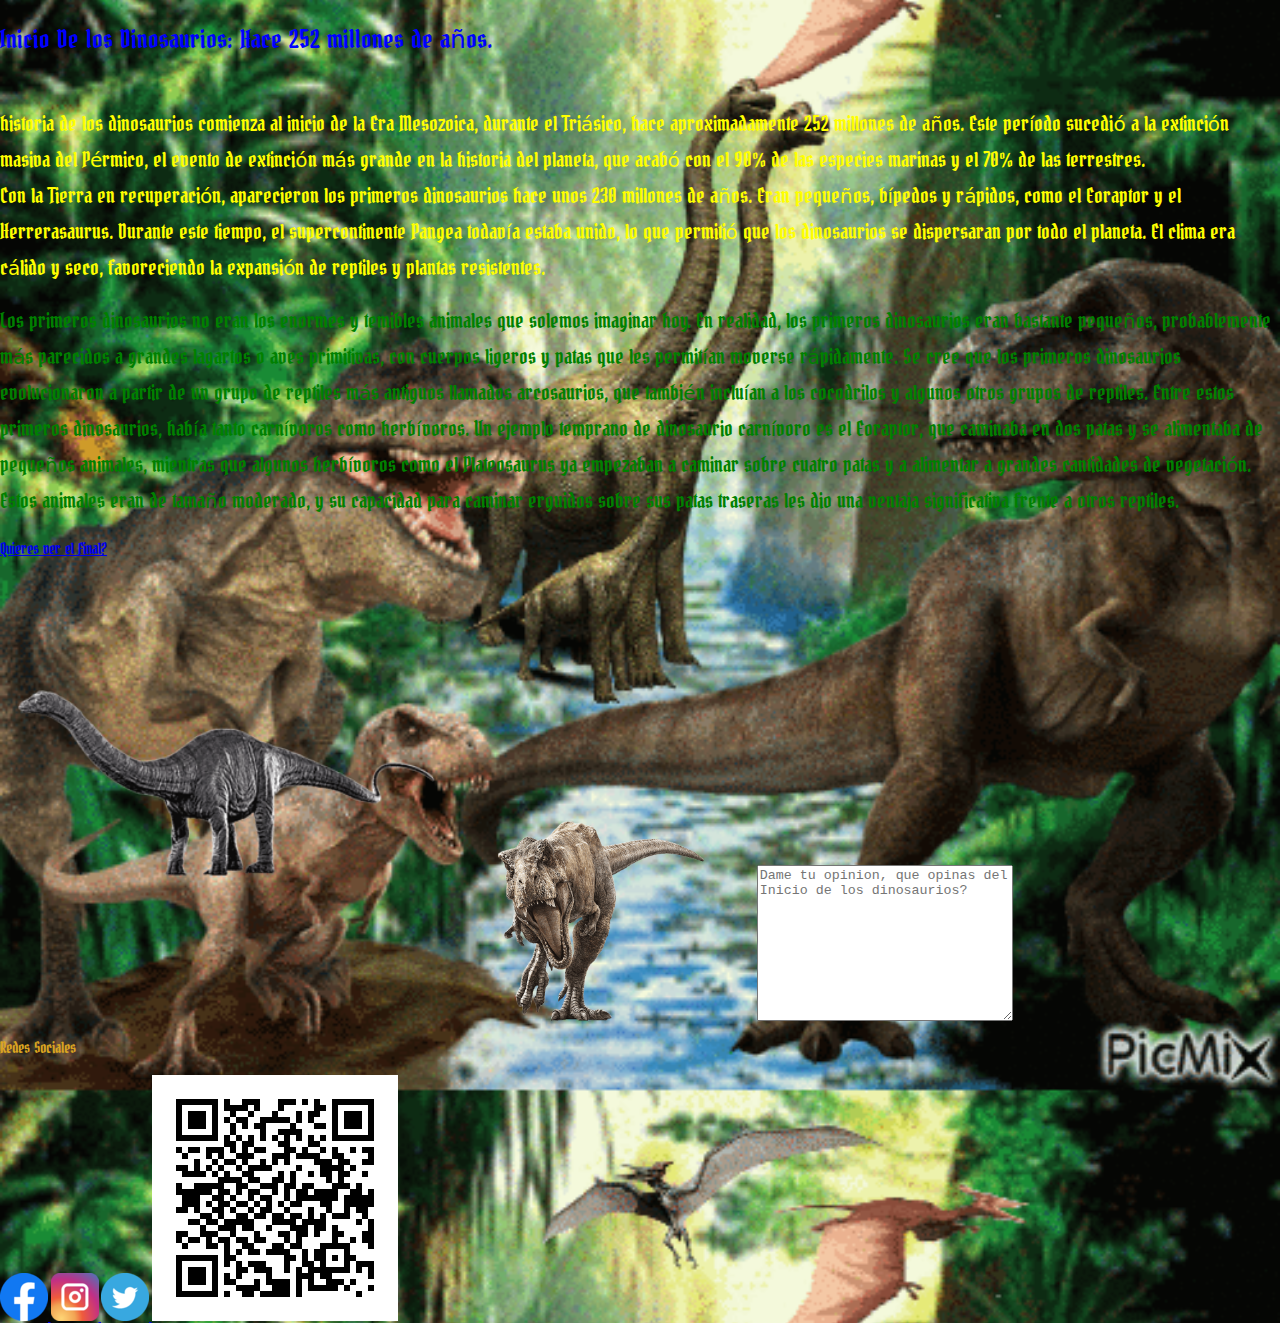
<file: Index.html>
<!DOCTYPE html>
<html lang="es">
<head>
    <meta name="author" content="Christoher Cajas">
    <meta charset="UTF-8">
    <meta name="viewport" content="width=device-width, initial-scale=1.0">
    <link rel="icon" type="img/png" href="img/dinosaur_icon_125609.png">
    <link rel="preconnect" href="https://fonts.googleapis.com">
    <link rel="preconnect" href="https://fonts.gstatic.com" crossorigin>
    <link href="https://fonts.googleapis.com/css2?family=Bokor&display=swap" rel="stylesheet">
    <link rel="stylesheet" href="Css/Style1.css">
    <title>Dinosaurios</title>
</head>
<body>
    <div class="Navegador">
        <h1 class="Din">Inicio De los Dinosaurios: Hace 252 millones de años.</h1>
            <br>
            <h2 class="Texto1 h5">historia de los dinosaurios comienza al inicio de la Era Mesozoica, durante el Triásico, hace aproximadamente 252 millones de años. Este período sucedió a la extinción masiva del Pérmico, el evento de extinción más grande en la historia del planeta, que acabó con el 90% de las especies marinas y el 70% de las terrestres.
                <br>
                Con la Tierra en recuperación, aparecieron los primeros dinosaurios hace unos 230 millones de años. Eran pequeños, bípedos y rápidos, como el Eoraptor y el Herrerasaurus. Durante este tiempo, el supercontinente Pangea todavía estaba unido, lo que permitió que los dinosaurios se dispersaran por todo el planeta. El clima era cálido y seco, favoreciendo la expansión de reptiles y plantas resistentes.
                    <br>
                <h2 class="Texto5 h5"><span>Los primeros dinosaurios no eran los enormes y temibles animales que solemos imaginar hoy. En realidad, los primeros dinosaurios eran bastante pequeños, probablemente más parecidos a grandes lagartos o aves primitivas, con cuerpos ligeros y patas que les permitían moverse rápidamente. Se cree que los primeros dinosaurios evolucionaron a partir de un grupo de reptiles más antiguos llamados arcosaurios, que también incluían a los cocodrilos y algunos otros grupos de reptiles.
                 Entre estos primeros dinosaurios, había tanto carnívoros como herbívoros. Un ejemplo temprano de dinosaurio carnívoro es el Eoraptor, que caminaba en dos patas y se alimentaba de pequeños animales, mientras que algunos herbívoros como el Plateosaurus ya empezaban a caminar sobre cuatro patas y a alimentar a grandes cantidades de vegetación. Estos animales eran de tamaño moderado, y su capacidad para caminar erguidos sobre sus patas traseras les dio una ventaja significativa frente a otros reptiles.</span>
                </h2>
                </h2 class="Texto1">
            <a  id="h1" href="pagina2.html"><h2>Quieres ver el Final?</h2></a>
            <img class="h1" src="img/1.png" alt="Dino1" height="445px">
            <img class="h2" src="img/2.png" alt="Dino2" height="200px">
            <textarea  placeholder="Dame tu opinion, que opinas del Inicio de los dinosaurios?" class="tx"></textarea>
    </div>
    <h2 class="h2"> Redes Sociales</h2>
    <a href="https://WWW.Facebook.com">
        <img src="img/facebook_logo_icon_147291.png" alt="">
    </a>
    <a href="https://www.instagram.com/">
        <img src="img/1491580658-yumminkysocialmedia06_83104.png" alt="">
    </a>
    <a href="https://www.twitter.com">
        <img src="img/1491579542-yumminkysocialmedia22_83078.png" alt="">
    </a>
    <img src="img/qrcode-generado.png" alt="">
</body>
</html>
</file>
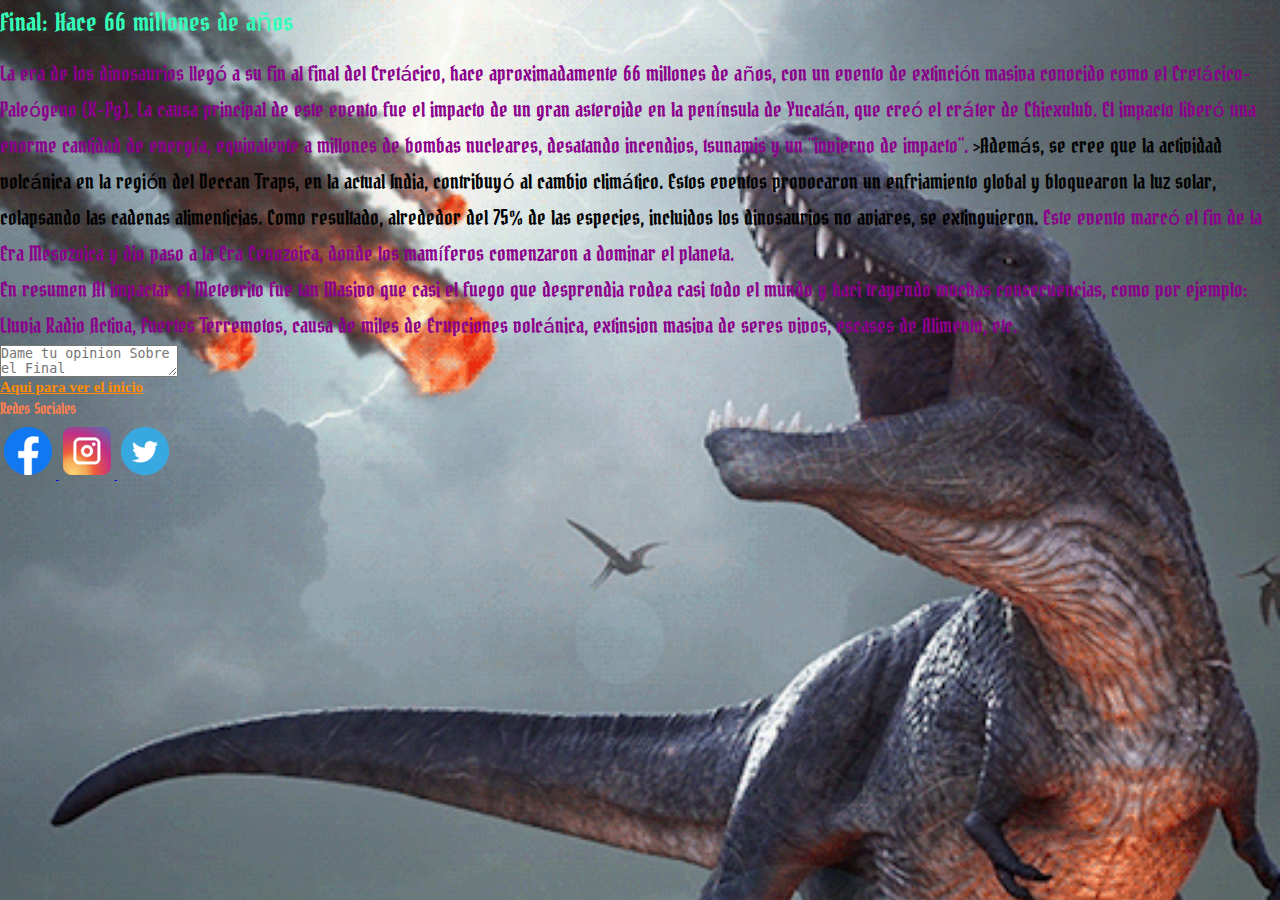
<file: pagina2.html>
<!DOCTYPE html>
<html lang="es">
<head>
    <meta name="author" content="Christoher Cajas">
    <meta charset="UTF-8">
    <meta name="viewport" content="width=device-width, initial-scale=1.0">
    <link rel="stylesheet" href="Css/Style2.css">
    <link rel="icon" type="img/png" href="img/dinosaur_icon_125609.png">
    <link rel="preconnect" href="https://fonts.googleapis.com">
    <link rel="preconnect" href="https://fonts.gstatic.com" crossorigin>
    <link href="https://fonts.googleapis.com/css2?family=Bokor&display=swap" rel="stylesheet">
    <title>Dinosaurios</title>
</head>
<body style="background-image: url(Gif2.gif); background-size: cover;  height: 100vh; margin: 0;">
    <div class="linea">
        <h1 class="teto2">
            Final: Hace 66 millones de años
        </h1>
        <br>
        <h1 class="teto3">
            La era de los dinosaurios llegó a su fin al final del Cretácico, hace aproximadamente 66 millones de años, con un evento de extinción masiva conocido como el Cretácico-Paleógeno (K-Pg). La causa principal de este evento fue el impacto de un gran asteroide en la península de Yucatán, que creó el cráter de Chicxulub. El impacto liberó una enorme cantidad de energía, equivalente a millones de bombas nucleares, desatando incendios, tsunamis y un "invierno de impacto".

            <span>>Además, se cree que la actividad volcánica en la región del Deccan Traps, en la actual India, contribuyó al cambio climático. Estos eventos provocaron un enfriamiento global y bloquearon la luz solar, colapsando las cadenas alimenticias. Como resultado, alrededor del 75% de las especies, incluidos los dinosaurios no aviares, se extinguieron. </span>

            Este evento marcó el fin de la Era Mesozoica y dio paso a la Era Cenozoica, donde los mamíferos comenzaron a dominar el planeta.
            <br>
            En resumen Al impactar el Meteorito fue tan Masivo que casi el fuego que desprendia rodea casi todo el mundo y haci trayendo muchas consecuencias, como por ejemplo:
            Lluvia Radio Activa, Fuertes Terremotos, causa de miles de Erupciones volcánica, extinsion masiva de seres vivos, escases de Alimento, etc.
        </h1>
        <textarea id="H" placeholder="Dame tu opinion Sobre el Final "></textarea>
        <a id="Prov" href="Index.html"><h4>Aqui para ver el inicio</h4></a>
    </div>
    <h2 class="h3">    Redes Sociales</h2>
    <a href="https://WWW.Facebook.com">
        <img style="padding: 4px;" src="img/facebook_logo_icon_147291.png" alt="">
    </a>
    <a href="https://www.instagram.com/">
        <img style="padding: 4px;"src="img/1491580658-yumminkysocialmedia06_83104.png" alt="">
    </a>
    <a href="https://www.twitter.com">
        <img style="padding: 4px;"src="img/1491579542-yumminkysocialmedia22_83078.png" alt="">
    </a>
</body>
</html>
</file>
<file: Css/Style1.css>
html, body {
    height: 100%;
  }

  html {
    font-size: 10px; /*Con esto lo hace Xd*/
  }
:root {
    --azul      : Blue;
    --rojo      : Red;
    --celeste   : Skyblue;
    --blanco    : White;
    --negro     : Black;
    --Verde     : Green;
    --amarillo  :yellow;
    --lightblude:lightblue;
    --chertruse:chartreuse;
    --goldend:goldenrod;
    --fuente    : 10px; 
    --padding   : 0.5rem; /*un rem equivale a 10 pixeles */
    --Width     : 25rem;
    --height    : 15rem;
    --Height    : auto;

}
.qr{
  padding: 2rem;
  display: flex;
}
body{
    background-image: url(../img/Gif1.gif);
    background-size: cover;
    background-position: center;
    min-height: 100vh;
    margin: 0;
}
#h2{
  font-size: 15px;
}
.h5{
  font-size: 20px;
}
h1 , h2 , h3 {
    font-family: "Bokor", system-ui;
    font-weight: 400;
    font-style: normal;
}
.Din{
  font-size: 25px;
    color: var(--azul);
}
.Texto1{
    color: var(--amarillo);
}
.Texto1:hover{
    color: var(--rojo);
}
.Arbol{
    text-transform: none;
    color: var(--blanco);
    
}
.Arbol:target{
    background-color: var(--lightblude);
    border-color: var(--azul); 
}
.Din:focus {
   color: var(--celeste);
   background-color: var(--rojo);
  }
div {
    flex-direction: column;
}
.tx{
    width: var(--Width);
    height: var(--height);
}
.tx:focus{
    background-color: var(--chertruse);
}
.h1{
    display: inline;
}
.Texto5{
  color: var(--Verde);
}
.Texto5:hover{
  color: var(--goldend);
}
.h2{
    color: var(--goldend);
}
.h3{
    color: var(--goldend);
}
.Texto1 span {
  color: var(--goldend);
}
@media (max-width: 1200px) {
    div{
        justify-content: center;
    }
  }
  
  @media (max-width: 768px) { 
    .h2 {
      color: cadetblue;
    }
  
    div {
      flex-direction: column; 
    }
  }
  
  @media (max-width: 480px) { 
    h1 {
      color: var(--rojo); 
    }
  
    h3 {
      color: var(--azul);
      background-color: blueviolet;
    }
  }
</file>
<file: Css/Style2.css>
* {
    margin: 0;
    padding: 0;
    box-sizing: border-box;
  }
  html {
    font-size: 10px;
  }
:root {
    --rojo      : Red;
    --celeste   : Skyblue;
    --verde     : LightGreen;
    --blanco    : white;
    --negro     : Black;
    --celesearo : dodgerblue;
    --verdeAmarl: chartreuse;
    --darkMamenta: darkmagenta;
    
}
h1 , h2 , h3 {
    font-family: "Bokor", system-ui;
    font-weight: 400;
    font-style: normal;
}
.teto2{
    font-size: 25px;
    color: #33ffb8;
}
.teto3{
    color: var(--darkMamenta);
    background: 10px;
}
.teto3:hover{
    color: chartreuse;
}
div{
    flex-direction: row;
    display: block;
}
.teto3 > span{
  color: var(--negro);
}
#Prov {
  font-size: 15px;
    color: darkorange;
    display: block;
}
#H{
    color: blueviolet;
}
#H:hover{
    background-color: crimson;
}
.h3{
    color: coral;
}
img{
    max-width: 100%;
    height: var(--Height);
}
@media (max-width: 1200px) {
    body {
      font-size: 1.4rem; 
    }
  }
  
  @media (max-width: 768px) { 
    body {
      font-size: 1.2rem;
    }
  
    .container {
      flex-direction: column; 
    }
  }
  
  @media (max-width: 480px) { 
    h1 {
      font-size: 1.8rem; 
    }
  
    .card {
      padding: 1rem;
    }
  }
</file>
